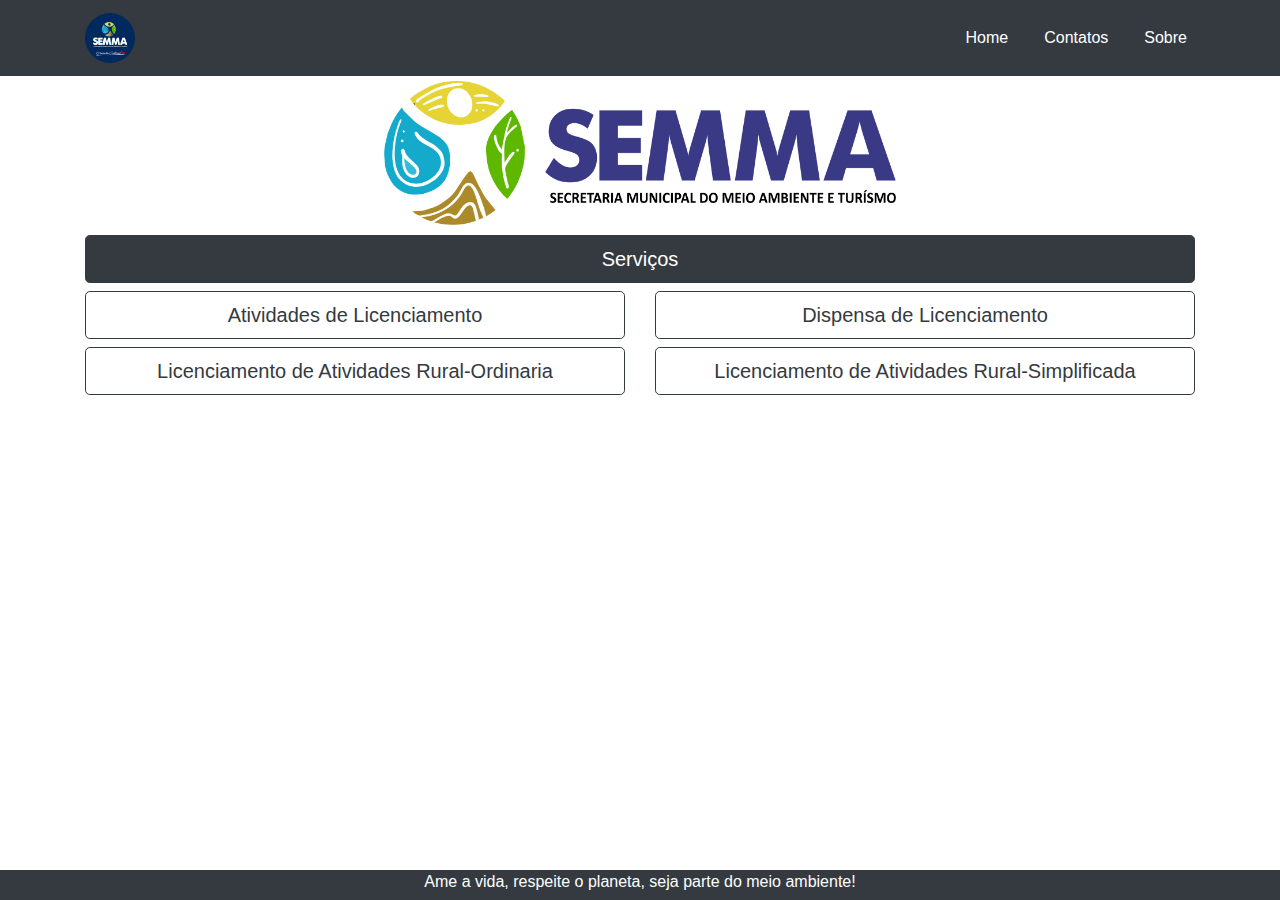
<file: index.html>
<!DOCTYPE html>
<html lang="pt-BR">
<head>
    <meta charset="UTF-8">
    <meta http-equiv="X-UA-Compatible" content="IE=edge">
    <meta name="viewport" content="width=device-width, initial-scale=1.0">
    <link rel="shortcut icon" href="favcoin/favicon.ico" type="image/x-icon">
    <link rel="stylesheet" href="style.css">
    <link rel="stylesheet" href="https://stackpath.bootstrapcdn.com/bootstrap/4.4.1/css/bootstrap.min.css" integrity="sha384-Vkoo8x4CGsO3+Hhxv8T/Q5PaXtkKtu6ug5TOeNV6gBiFeWPGFN9MuhOf23Q9Ifjh" crossorigin="anonymous">
    <link href="https://cdn.jsdelivr.net/npm/bootstrap@5.1.3/dist/css/bootstrap.min.css" rel="stylesheet" integrity="sha384-1BmE4kWBq78iYhFldvKuhfTAU6auU8tT94WrHftjDbrCEXSU1oBoqyl2QvZ6jIW3" crossorigin="anonymous">
    <title>Secretaría Municipal de Meio Ambiente Rurópolis</title>
</head>
<body>
    <nav class="navbar navbar-expand-lg nav-primary bg-dark ">
        <div class="container">
            <a class="navbar-brand" href="index.html">
                <img src="img/android-chrome-192x192.png" id="logo" alt="">
            </a>
            <div class="navbar-collapse justify-content-end">
                <ul class="navbar-nav">
                    <li class="nav-item">
                        <a class="nav-link" href="index.html">Home</a>
                    </li>
                    <li class="nav-item">
                        <a class="nav-link" href="#">Contatos</a>
                    </li>
                    <li class="nav-item">
                        <a class="nav-link" href="sobre.html">Sobre</a>
                    </li>
                
                </ul>
            </div>
            </button>
        </div>
    </nav>
    <div class="banner" >
        <img src="img/SEMA.png" id="logosemma" alt="">
    </div>

    <div class="container"> <!--INicio do check list-->
        <div class=" row mb-2">
            <div class="col-md-12">
                <button type="button" class="btn btn-dark btn-block btn-lg">
                    Serviços 
                </button>
            </div>
        </div>
        <div class="row">
            <!--inicio-->
            <div class="col-md-6 mb-2">
                    <a href="atividades.html" target="_black" class="text-decoration-none"> 
                    <button style="text-align: center;" class=" btn btn-outline-dark btn-block btn-lg"><i class="fas fa-search" aria-hidden="true"></i>
                        Atividades de Licenciamento
                    </button>
                    </a>
            </div>
            <div class="col-md-6 mb-2">
                    <a href="#" target="_blank" class="text-decoration-none">
                    <button style="text-align:center;" class=" btn btn-outline-dark btn-block btn-lg"><i class="fas fa-search" aria-hidden="true"></i>
                        Dispensa de Licenciamento 
                    </button>
                    </a>
        
            </div> <!--fim-->
        </div>  
        <div class="row">
            <!--inicio-->
            <div class="col-md-6 mb-2">
                    <a href="lar.html" class="text-decoration-none"> 
                    <button style="text-align: center;" class=" btn btn-outline-dark btn-block btn-lg"><i class="fas fa-search" aria-hidden="true"></i>
                        Licenciamento de Atividades Rural-Ordinaria
                    </button>
                    </a>
            </div>
            <div class="col-md-6 mb-2">
                    <a href="/" target="_blank" class="text-decoration-none">
                    <button style="text-align: center;" class=" btn btn-outline-dark btn-block btn-lg"><i class="fas fa-search" aria-hidden="true"></i>
                        Licenciamento de Atividades Rural-Simplificada
                    </button>
                    </a>
        
            </div> <!--fim-->
        </div>  

    </div>
    <div class="container-fluid bg-dark">

                <p>Ame a vida, respeite o planeta, seja parte do meio ambiente!</p>
    </div>
</body>
</html>
</file>
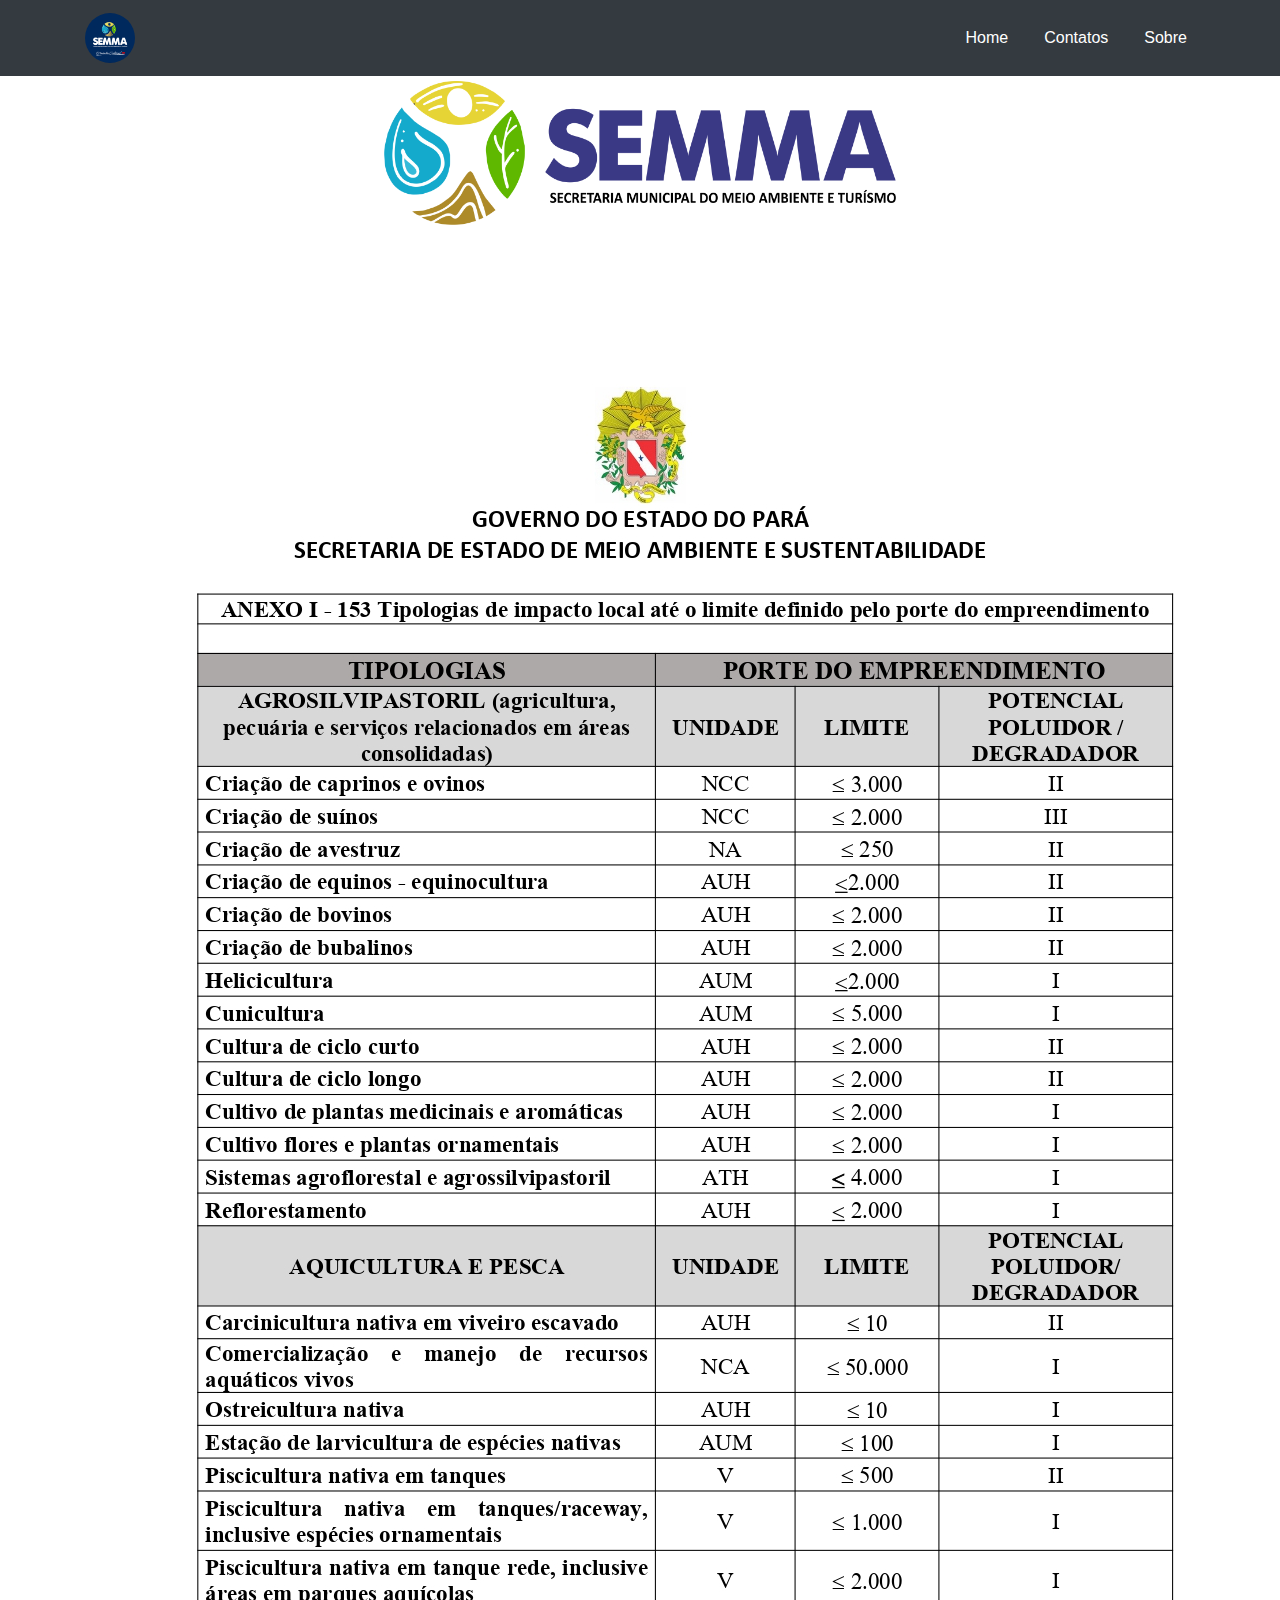
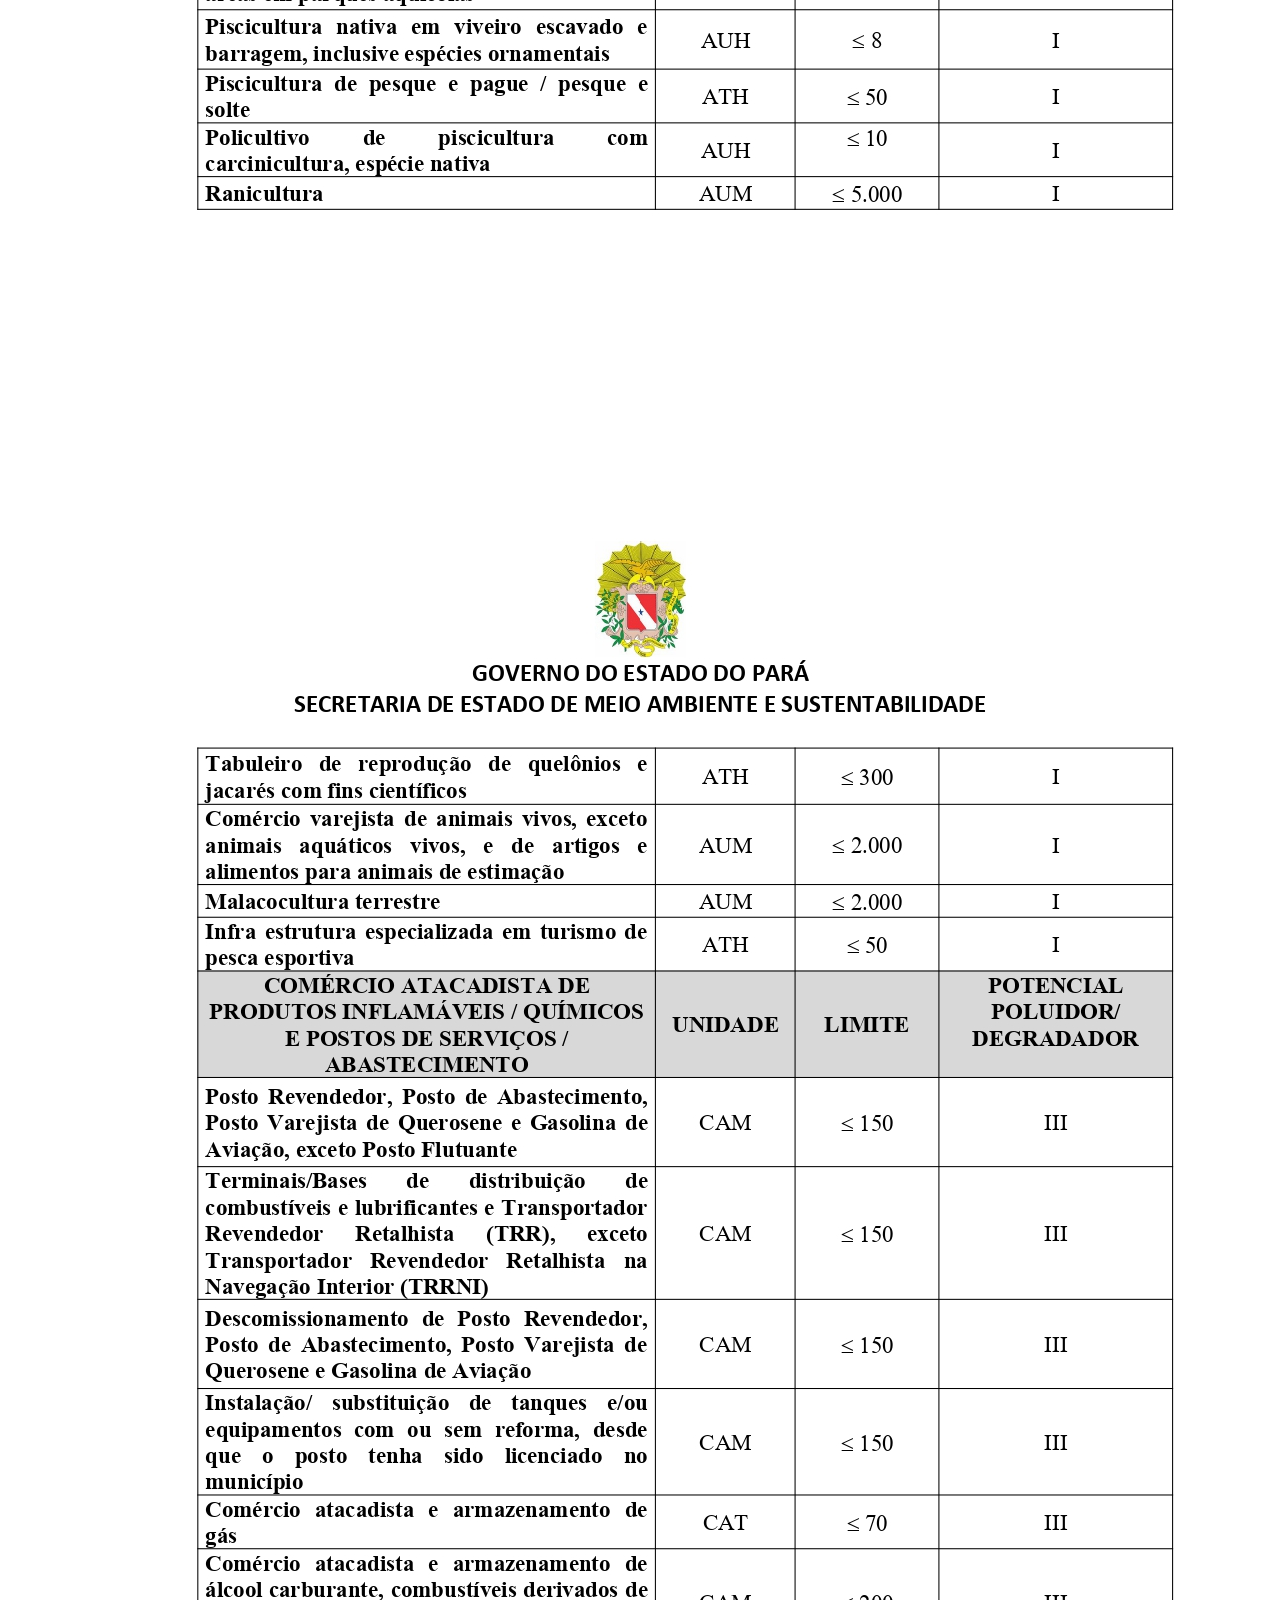
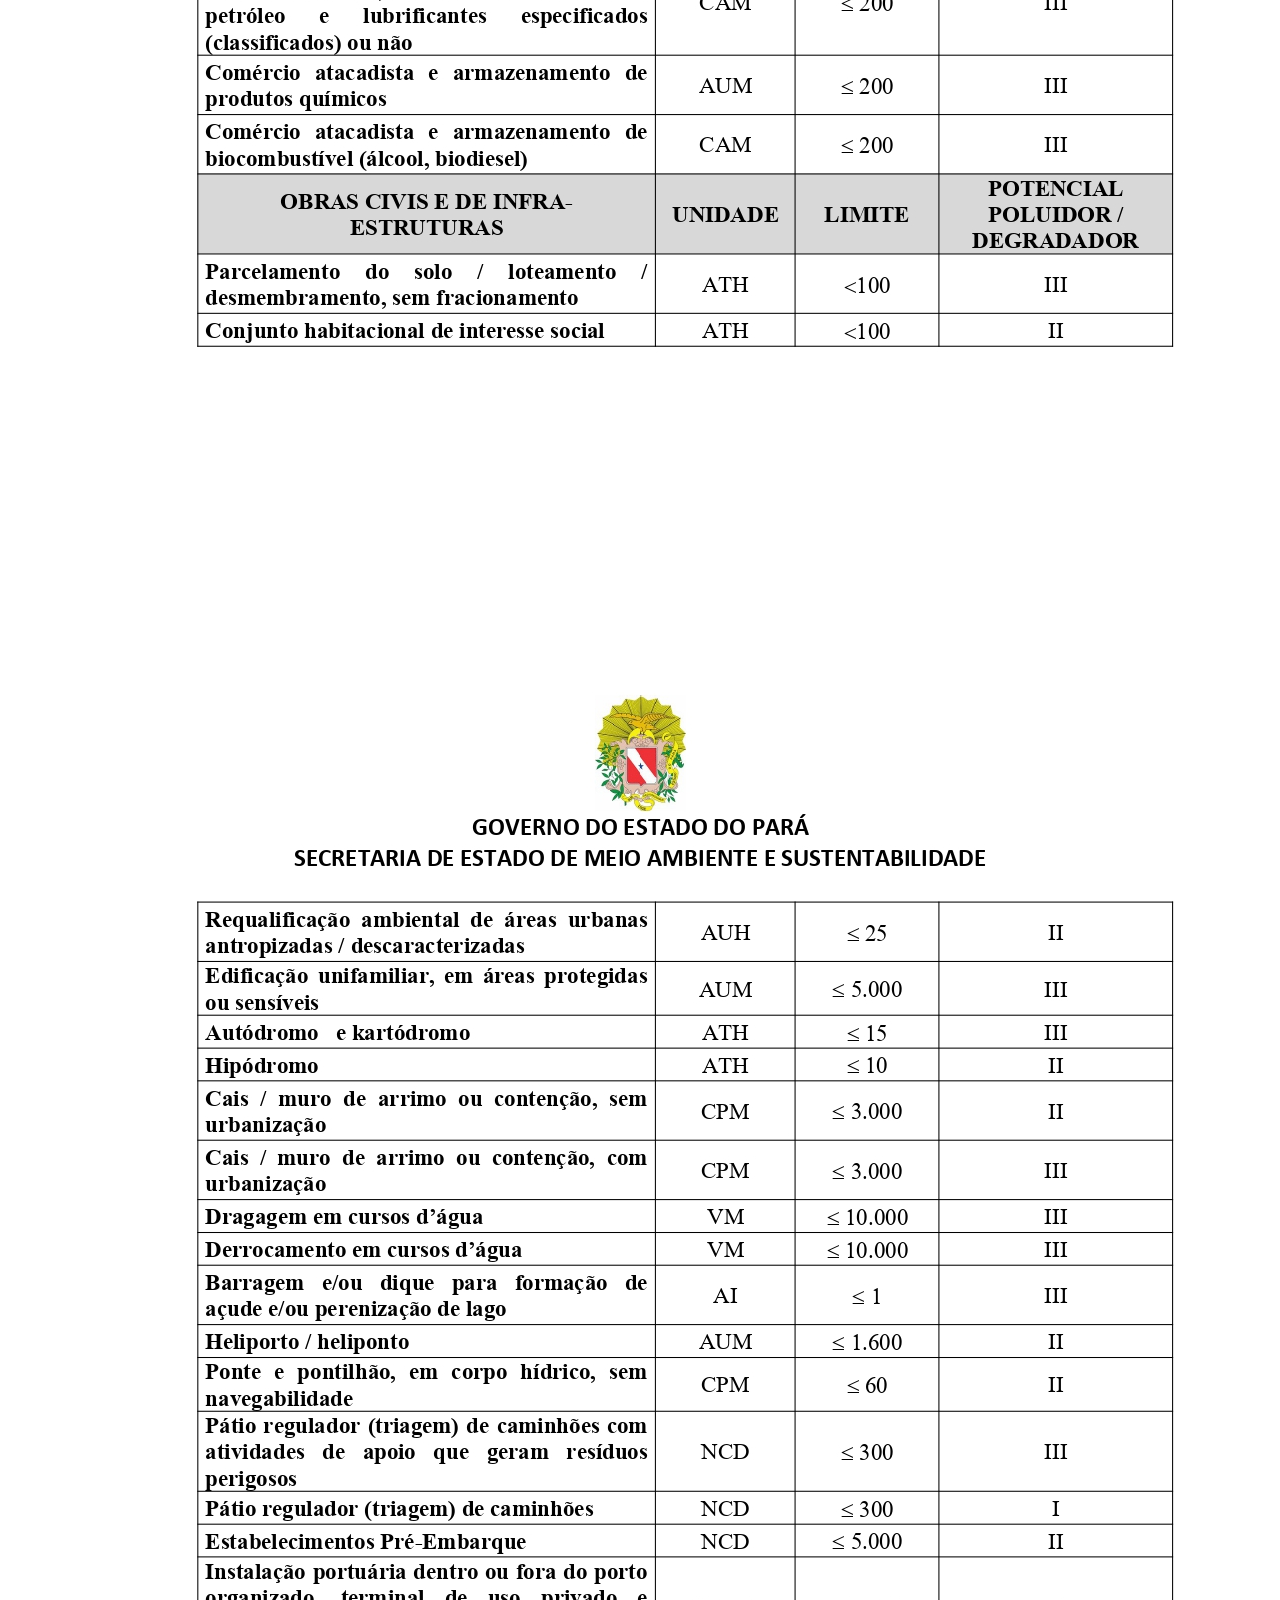
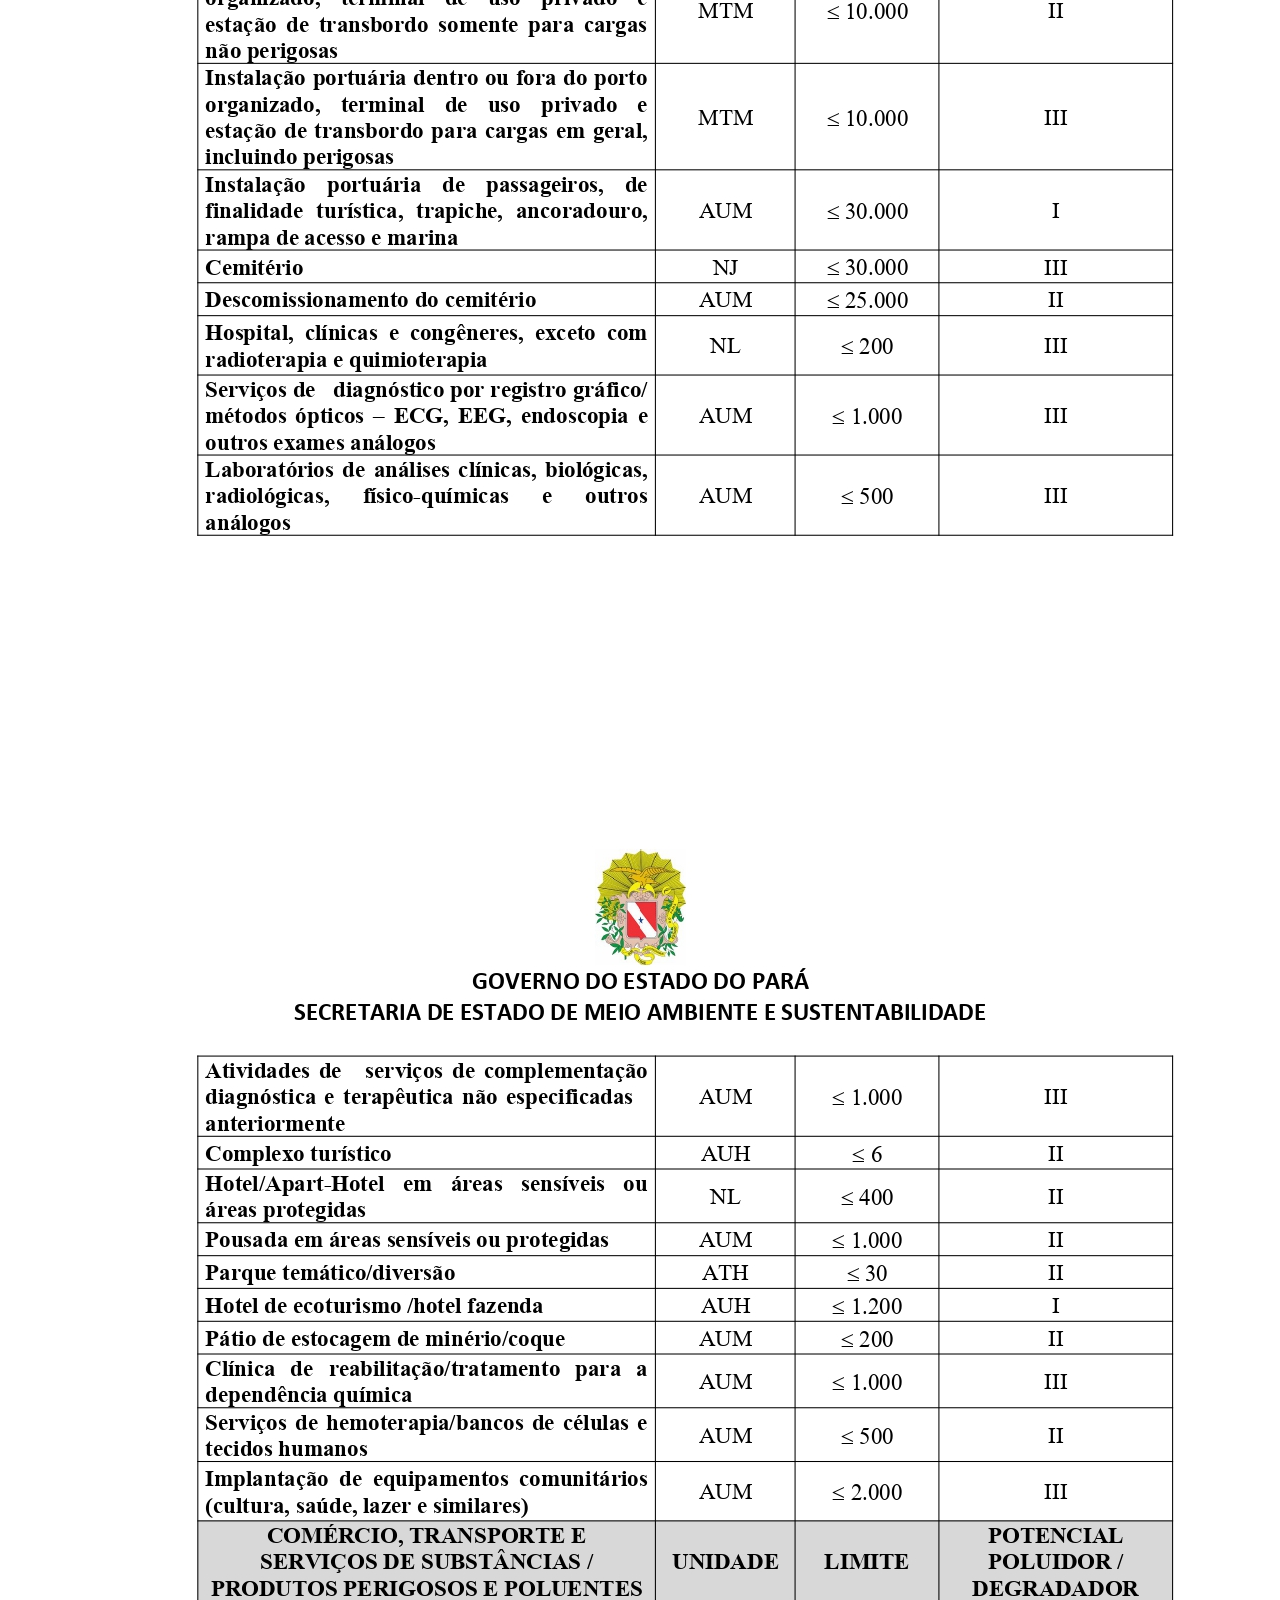
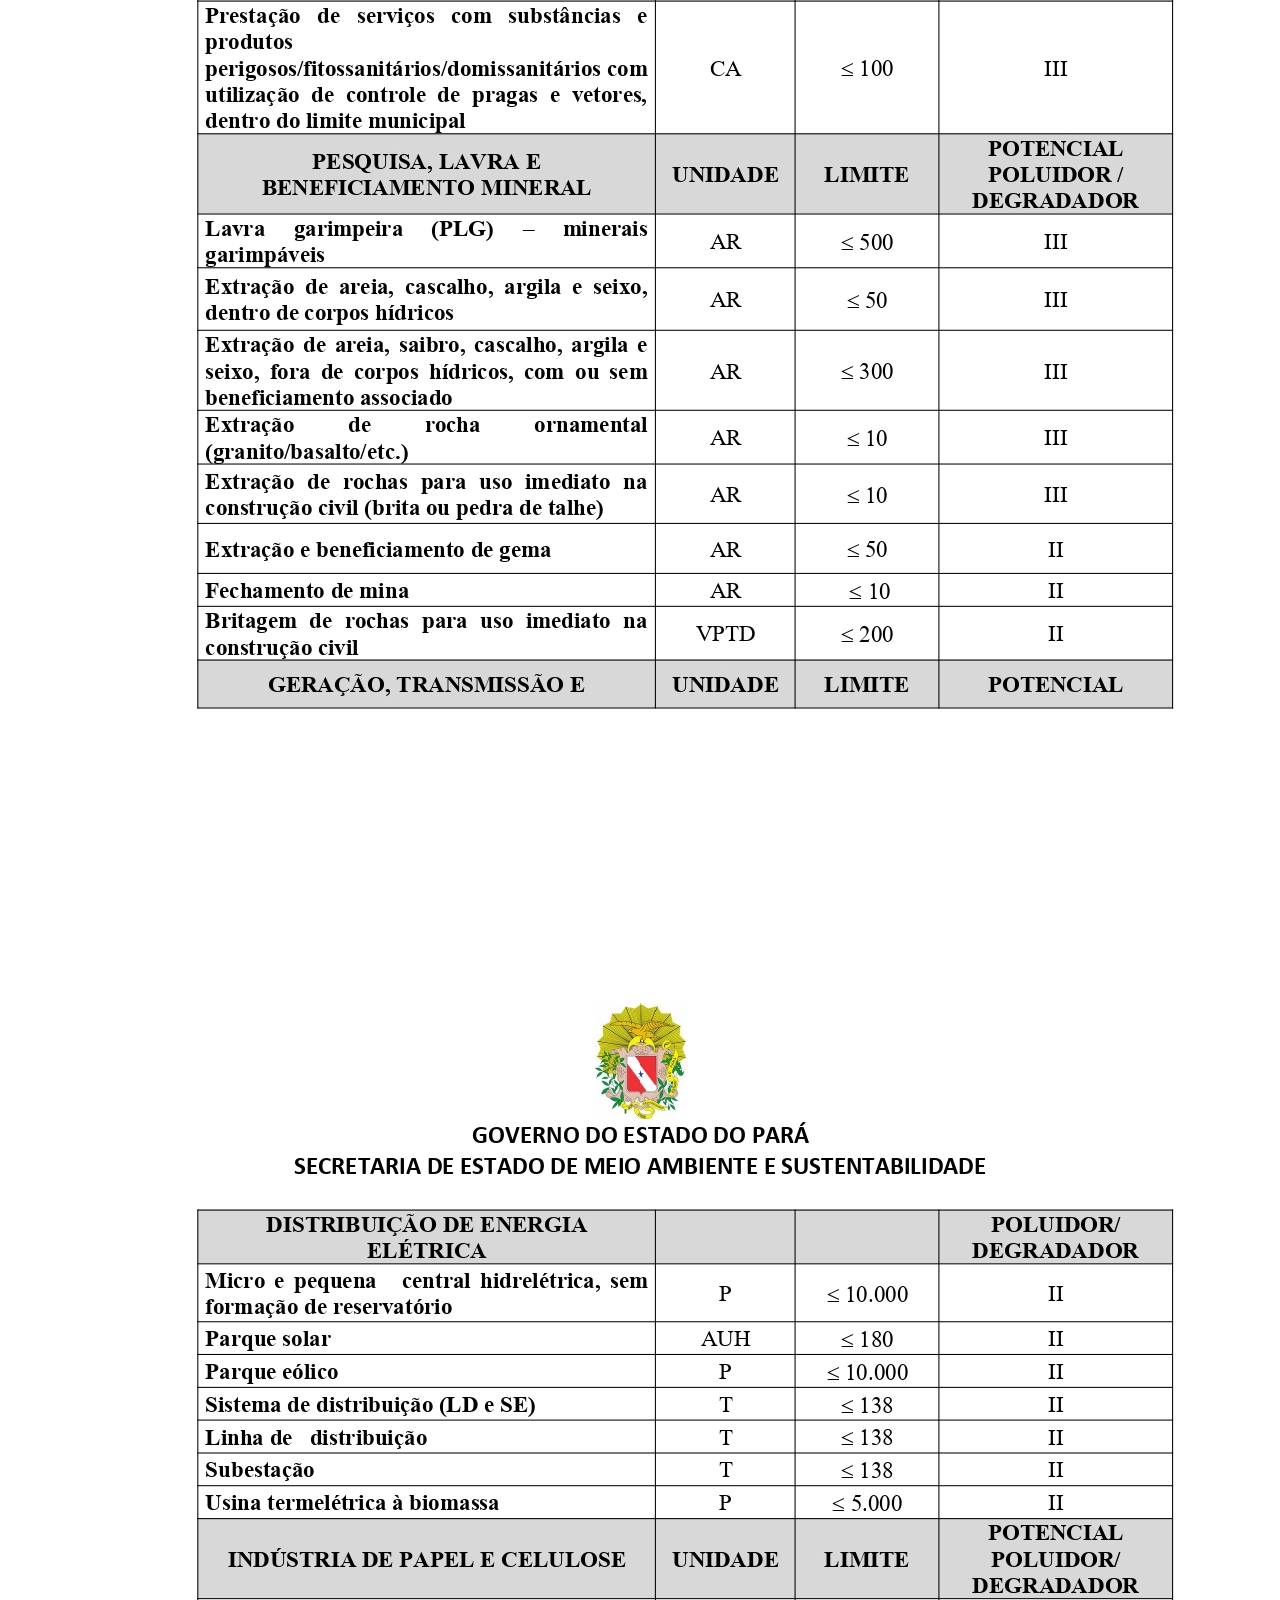
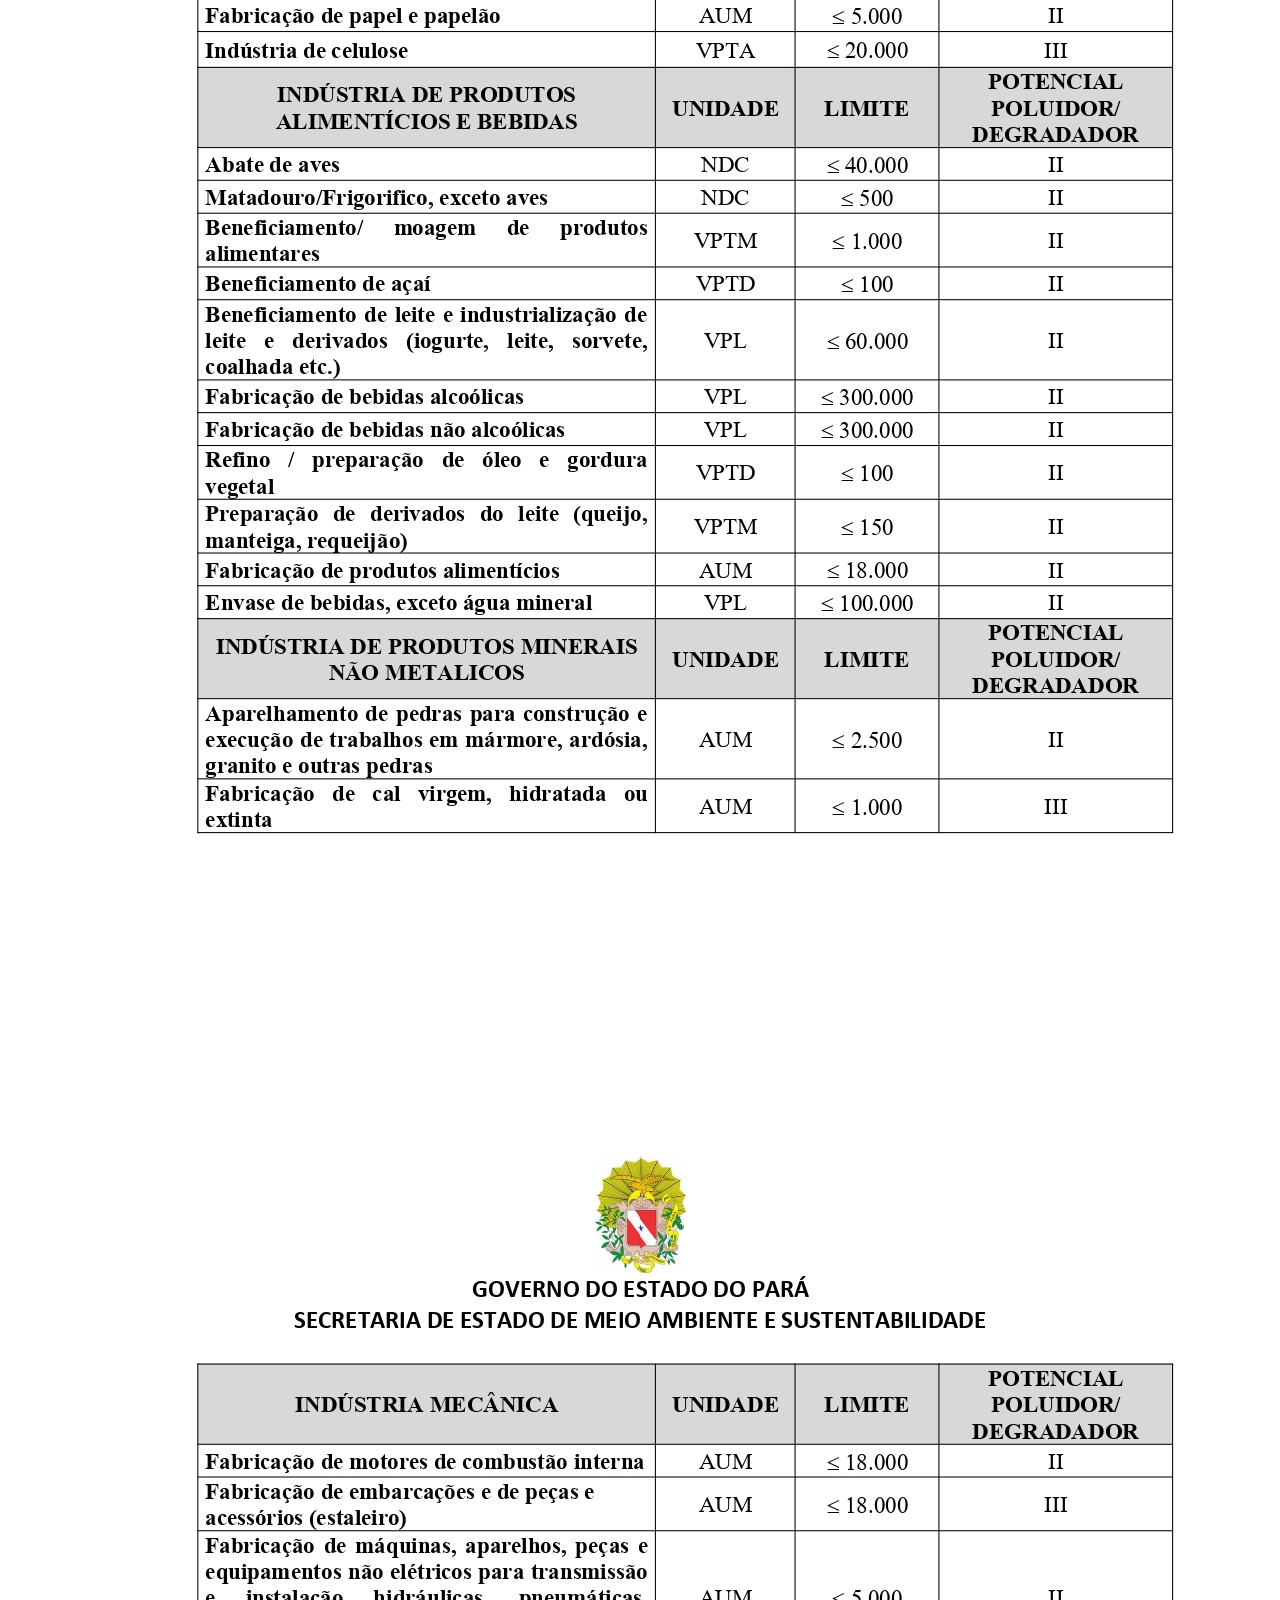
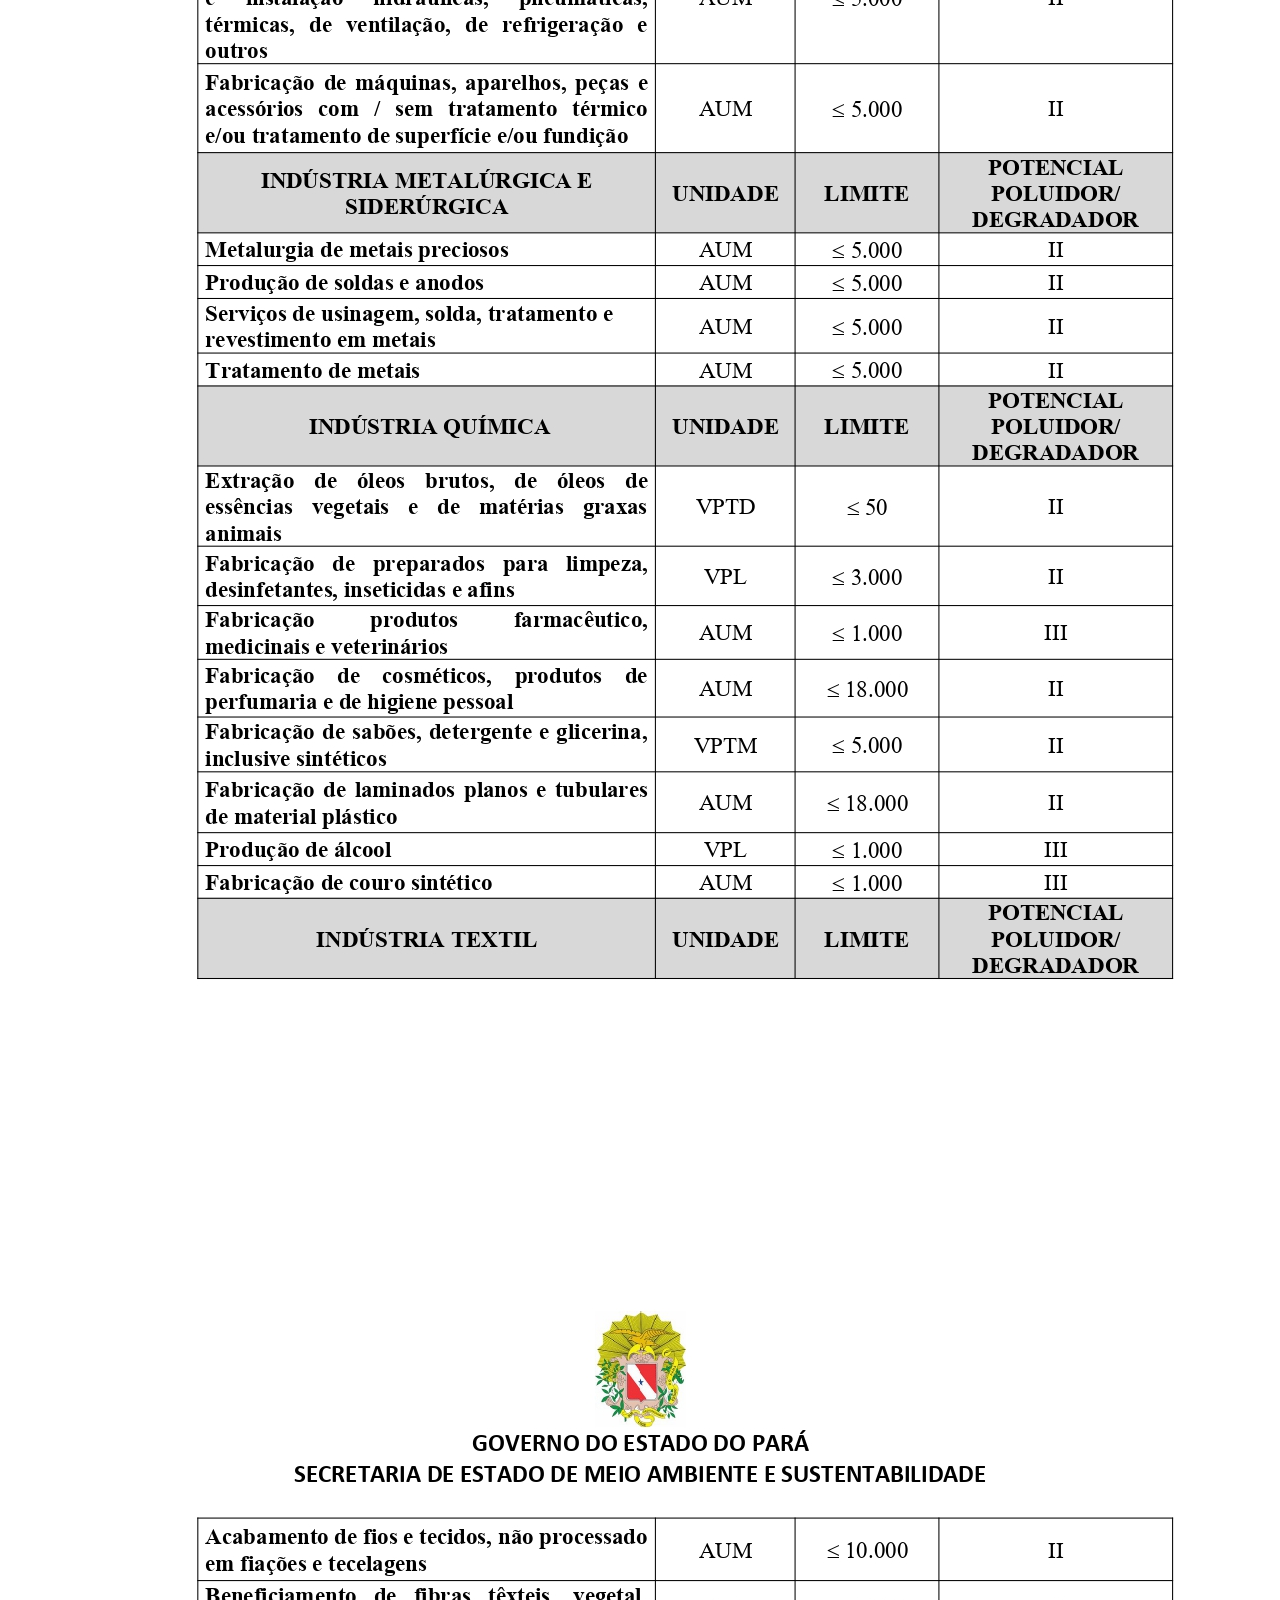
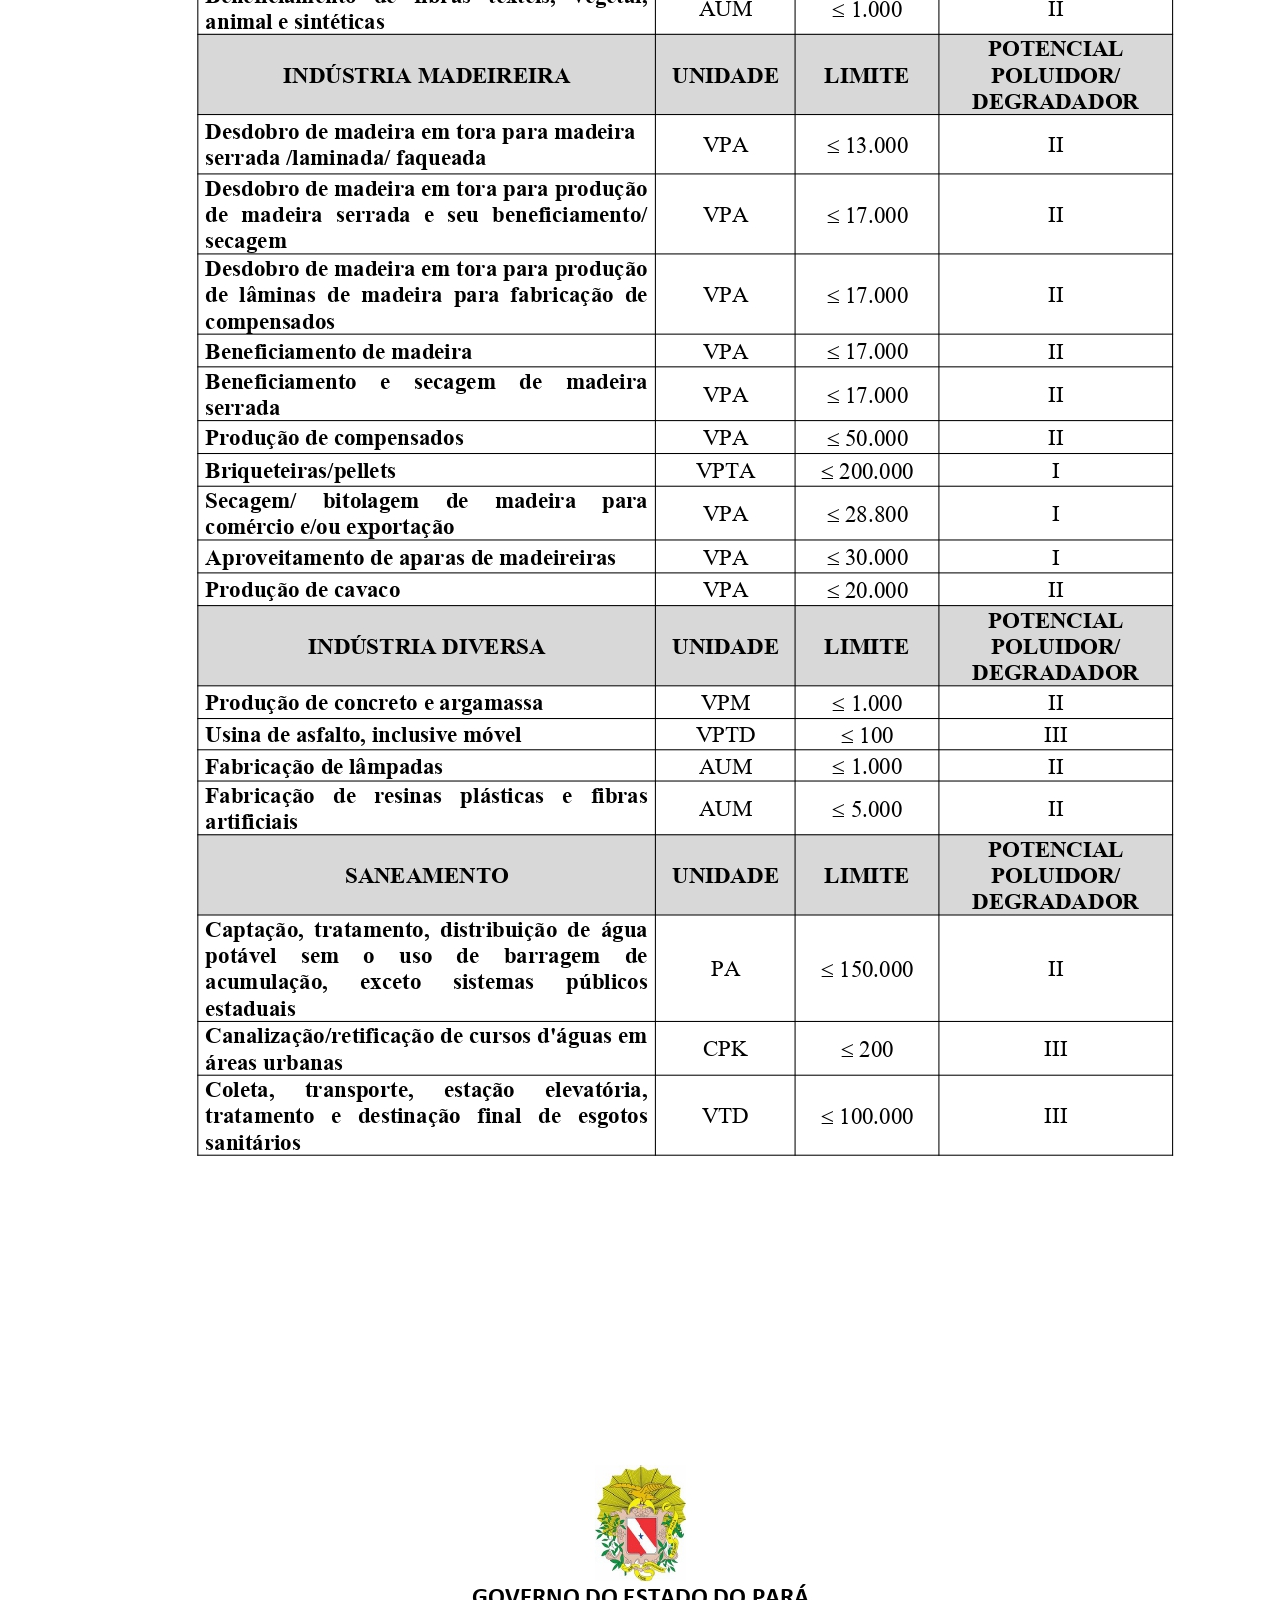
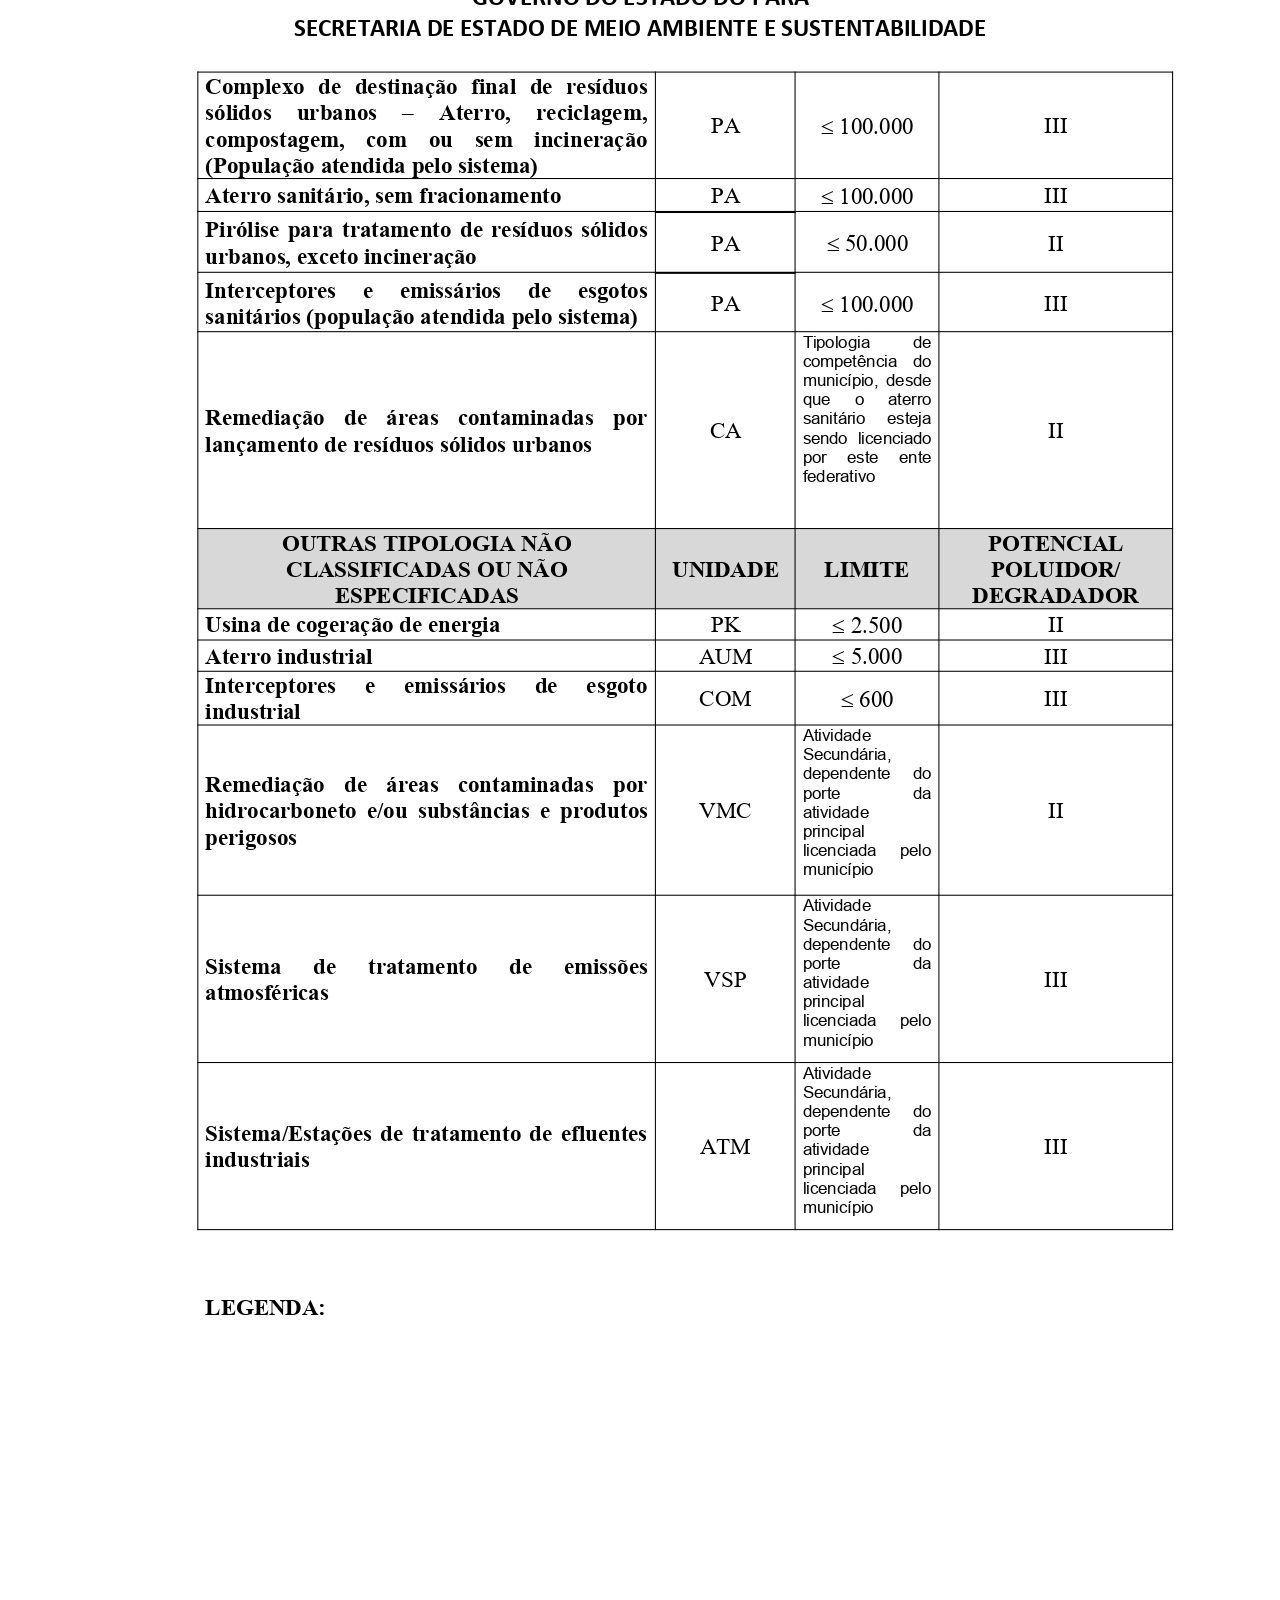
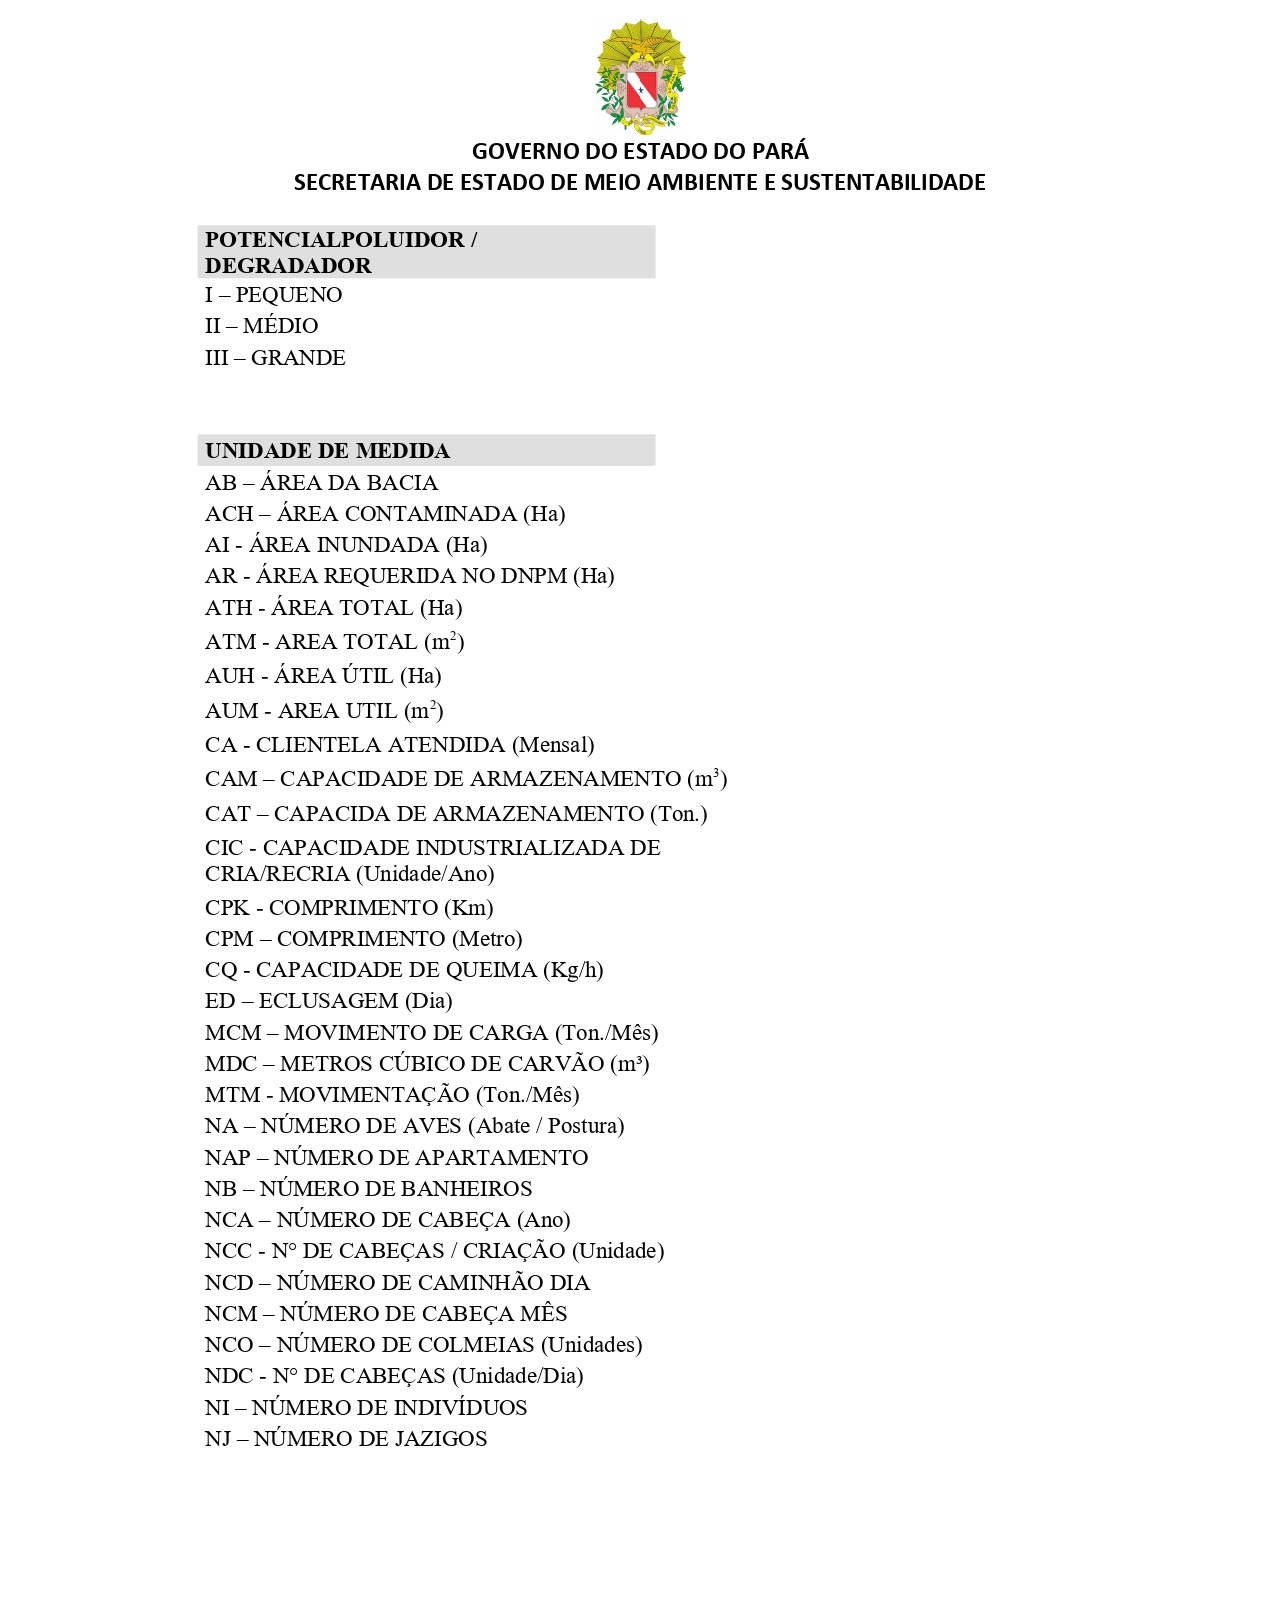
<file: atividades.html>
<!DOCTYPE html>
<html lang="pt-BR">
<head>
    <meta charset="UTF-8">
    <meta http-equiv="X-UA-Compatible" content="IE=edge">
    <meta name="viewport" content="width=device-width, initial-scale=1.0">
    <link rel="shortcut icon" href="favcoin/favicon.ico" type="image/x-icon">
    <link rel="stylesheet" href="style.css">
    <link rel="stylesheet" href="https://stackpath.bootstrapcdn.com/bootstrap/4.4.1/css/bootstrap.min.css" integrity="sha384-Vkoo8x4CGsO3+Hhxv8T/Q5PaXtkKtu6ug5TOeNV6gBiFeWPGFN9MuhOf23Q9Ifjh" crossorigin="anonymous">
    <link href="https://cdn.jsdelivr.net/npm/bootstrap@5.1.3/dist/css/bootstrap.min.css" rel="stylesheet" integrity="sha384-1BmE4kWBq78iYhFldvKuhfTAU6auU8tT94WrHftjDbrCEXSU1oBoqyl2QvZ6jIW3" crossorigin="anonymous">
    <title>Secretaría Municipal de Meio Ambiente Rurópolis</title>
</head>
<body>
    <nav class="navbar navbar-expand-lg nav-primary bg-dark ">
        <div class="container">
            <a class="navbar-brand" href="index.html">
                <img src="img/android-chrome-192x192.png" id="logo" alt="">
            </a>
            <div class="navbar-collapse justify-content-end">
                <ul class="navbar-nav">
                    <li class="nav-item">
                        <a class="nav-link" href="index.html">Home</a>
                    </li>
                    <li class="nav-item">
                        <a class="nav-link" href="#">Contatos</a>
                    </li>
                    <li class="nav-item">
                        <a class="nav-link" href="sobre.html">Sobre</a>
                    </li>
                
                </ul>
            </div>
            </button>
        </div>
    </nav>
    <div class="banner" >
        <img src="img/SEMA.png" id="logosemma" alt="">
    </div>

    <div class="banner">
        <img src="img/25758_ANEXO I_resolução 162_page-0001.jpg"  id="semas" alt="">
        <img src="img/25758_ANEXO I_resolução 162_page-0002.jpg" id="semas" alt="">
        <img src="img/25758_ANEXO I_resolução 162_page-0003.jpg" id="semas" alt="">
        <img src="img/25758_ANEXO I_resolução 162_page-0004.jpg" id="semas" alt="">
        <img src="img/25758_ANEXO I_resolução 162_page-0005.jpg" id="semas" alt="">
        <img src="img/25758_ANEXO I_resolução 162_page-0006.jpg" id="semas" alt="">
        <img src="img/25758_ANEXO I_resolução 162_page-0007.jpg" id="semas" alt="">
        <img src="img/25758_ANEXO I_resolução 162_page-0008.jpg" id="semas" alt="">
        <img src="img/25758_ANEXO I_resolução 162_page-0009.jpg" id="semas" alt="">
        <img src="img/25758_ANEXO I_resolução 162_page-0010.jpg" id="semas" alt="">
        <img src="img/25758_ANEXO I_resolução 162_page-0011.jpg" id="semas" alt="">
    </div>

    <div class="container-fluid bg-dark" id="rodape">

            <p>Ame a vida, respeite o planeta, seja parte do meio ambiente!</p>
    </div>
    
</body>
</html>
</file>
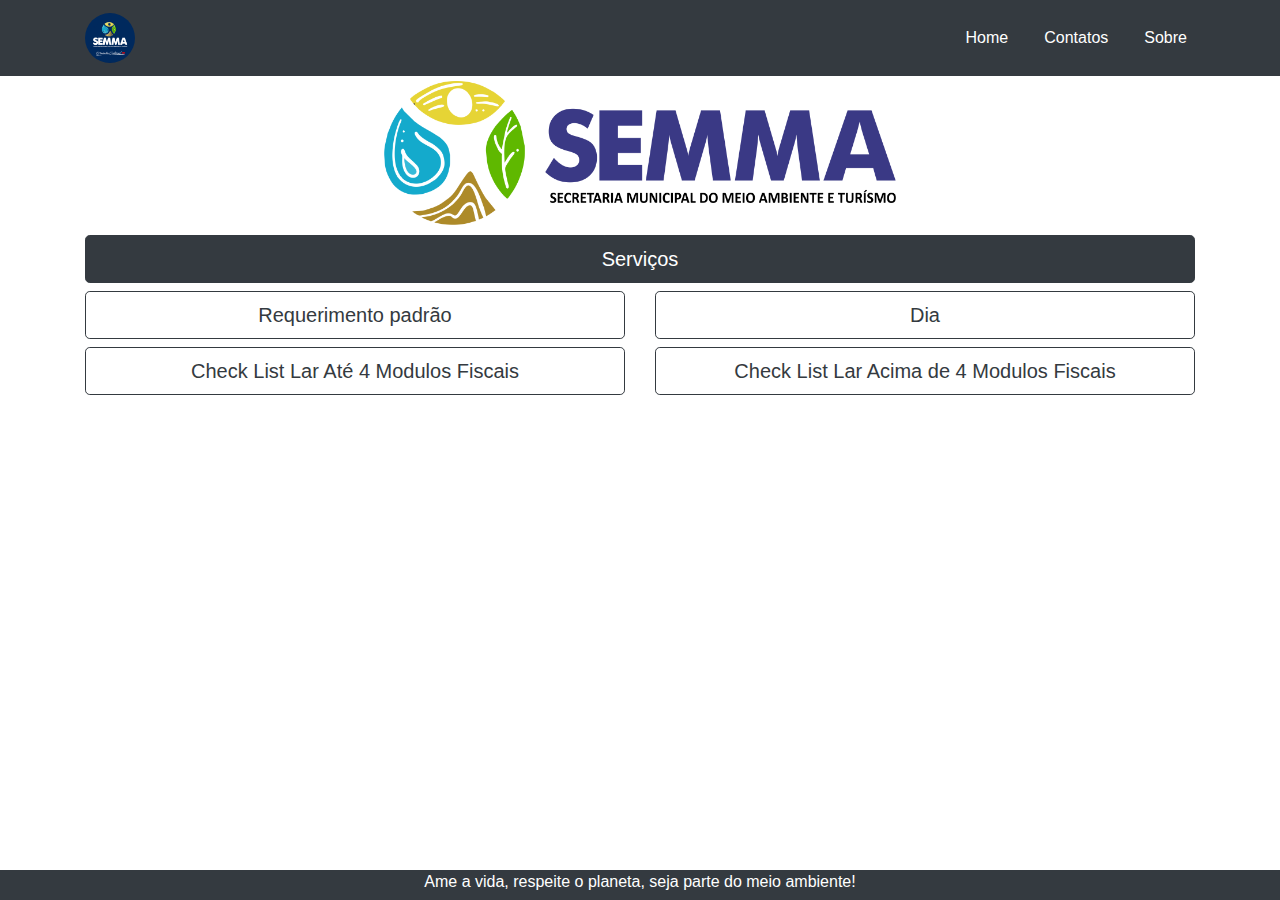
<file: lar.html>
<!DOCTYPE html>
<html lang="pt-BR">
<head>
    <meta charset="UTF-8">
    <meta http-equiv="X-UA-Compatible" content="IE=edge">
    <meta name="viewport" content="width=device-width, initial-scale=1.0">
    <link rel="shortcut icon" href="favcoin/favicon.ico" type="image/x-icon">
    <link rel="stylesheet" href="style.css">
    <link rel="stylesheet" href="https://stackpath.bootstrapcdn.com/bootstrap/4.4.1/css/bootstrap.min.css" integrity="sha384-Vkoo8x4CGsO3+Hhxv8T/Q5PaXtkKtu6ug5TOeNV6gBiFeWPGFN9MuhOf23Q9Ifjh" crossorigin="anonymous">
    <link href="https://cdn.jsdelivr.net/npm/bootstrap@5.1.3/dist/css/bootstrap.min.css" rel="stylesheet" integrity="sha384-1BmE4kWBq78iYhFldvKuhfTAU6auU8tT94WrHftjDbrCEXSU1oBoqyl2QvZ6jIW3" crossorigin="anonymous">
    <title>Secretaría Municipal de Meio Ambiente Rurópolis</title>
</head>
<body>
    <nav class="navbar navbar-expand-lg nav-primary bg-dark ">
        <div class="container">
            <a class="navbar-brand" href="index.html">
                <img src="img/android-chrome-192x192.png" id="logo" alt="">
            </a>
            <div class="navbar-collapse justify-content-end">
                <ul class="navbar-nav">
                    <li class="nav-item">
                        <a class="nav-link" href="index.html">Home</a>
                    </li>
                    <li class="nav-item">
                        <a class="nav-link" href="#">Contatos</a>
                    </li>
                    <li class="nav-item">
                        <a class="nav-link" href="sobre.html">Sobre</a>
                    </li>
                
                </ul>
            </div>
            </button>
        </div>
    </nav>
    <div class="banner" >
        <img src="img/SEMA.png" id="logosemma" alt="">
    </div>

    <div class="container"> <!--INicio do check list-->
        <div class=" row mb-2">
            <div class="col-md-12">
                <button type="button" class="btn btn-dark btn-block btn-lg">
                    Serviços 
                </button>
            </div>
        </div>
        <div class="row">
            <!--inicio-->
            <div class="col-md-6 mb-2">
                    <a href="https://docs.google.com/document/d/1Gv296oaX0yhQj-cmtZ43I_GouP8iFruF/edit?usp=sharing&ouid=109617182553243600465&rtpof=true&sd=true" target="_black" class="text-decoration-none"> 
                    <button style="text-align: center;" class=" btn btn-outline-dark btn-block btn-lg"><i class="fas fa-search" aria-hidden="true"></i>
                       Requerimento padrão
                    </button>
                    </a>
            </div>
            <div class="col-md-6 mb-2">
                    <a href="https://docs.google.com/document/d/1B7N8QbeOjCwm0GlSD0EQvArLp8SYh7ha/edit?usp=sharing&ouid=109617182553243600465&rtpof=true&sd=true" target="_blank" class="text-decoration-none">
                    <button style="text-align:center;" class=" btn btn-outline-dark btn-block btn-lg"><i class="fas fa-search" aria-hidden="true"></i>
                        Dia 
                    </button>
                    </a>
        
            </div> <!--fim-->
        </div>  
        <div class="row">
            <!--inicio-->
            <div class="col-md-6 mb-2">
                    <a href="https://docs.google.com/document/d/1Fxu7L83m1qDUM84fvsrQN3iwEjaxeRLEy/edit?usp=sharing&ouid=109617182553243600465&rtpof=true&sd=true" class="text-decoration-none"> 
                    <button style="text-align: center;" class=" btn btn-outline-dark btn-block btn-lg"><i class="fas fa-search" aria-hidden="true"></i>
                        Check List Lar Até 4 Modulos Fiscais
                    </button>
                    </a>
            </div>
            <div class="col-md-6 mb-2">
                    <a href="https://docs.google.com/document/d/1Muwxf0B9xiRre0oXXUIOJKSUgxA7_tvM/edit?usp=sharing&ouid=109617182553243600465&rtpof=true&sd=true" target="_blank" class="text-decoration-none">
                    <button style="text-align: center;" class=" btn btn-outline-dark btn-block btn-lg"><i class="fas fa-search" aria-hidden="true"></i>
                        Check List Lar Acima de  4 Modulos Fiscais
                    </button>
                    </a>
        
            </div> <!--fim-->
        </div>  

    </div>

    <div class="container-fluid bg-dark" >

            <p>Ame a vida, respeite o planeta, seja parte do meio ambiente!</p>
    </div>
</body>
</html>
</file>
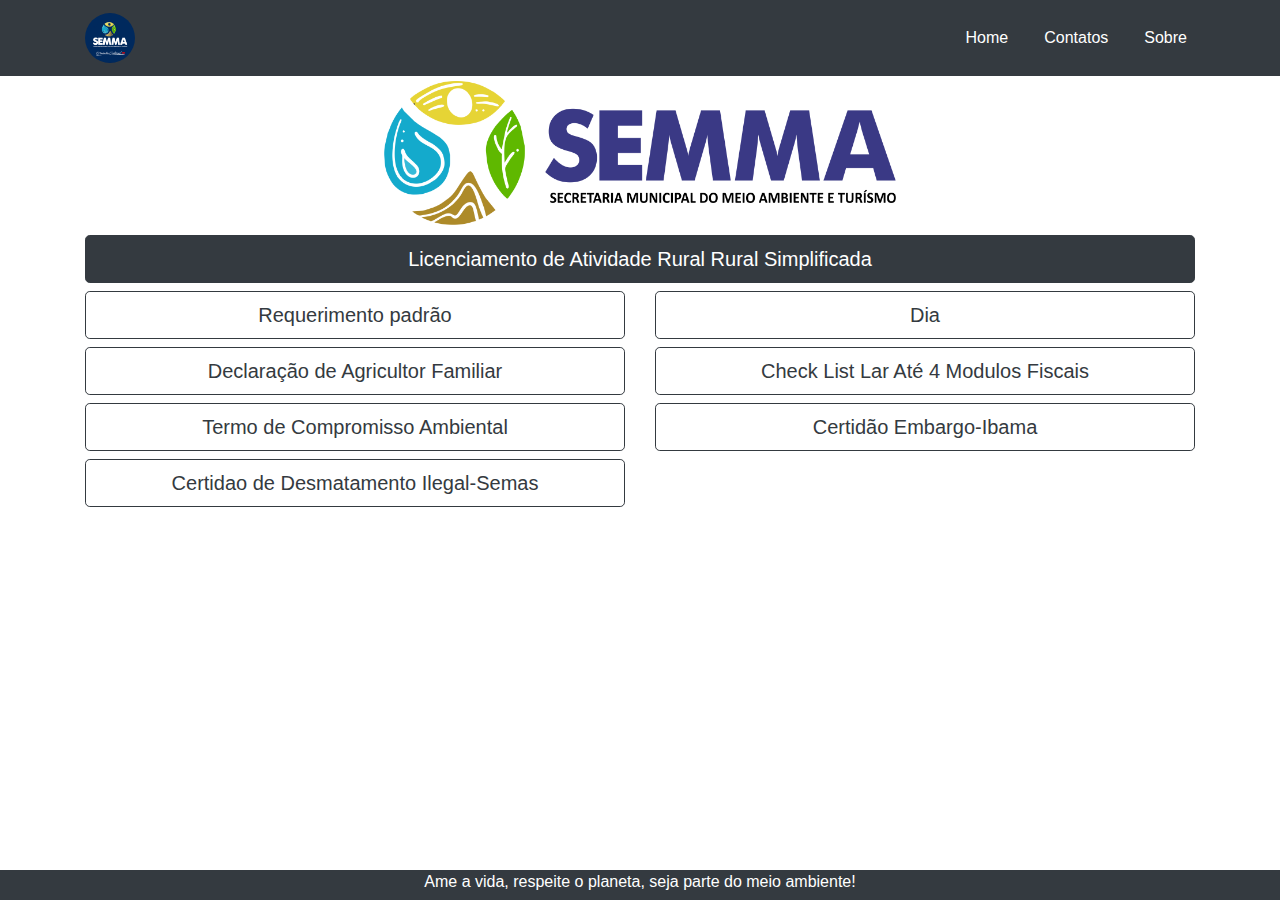
<file: larsimplificada.html>
<!DOCTYPE html>
<html lang="pt-BR">
<head>
    <meta charset="UTF-8">
    <meta http-equiv="X-UA-Compatible" content="IE=edge">
    <meta name="viewport" content="width=device-width, initial-scale=1.0">
    <link rel="shortcut icon" href="favcoin/favicon.ico" type="image/x-icon">
    <link rel="stylesheet" href="style.css">
    <link rel="stylesheet" href="https://stackpath.bootstrapcdn.com/bootstrap/4.4.1/css/bootstrap.min.css" integrity="sha384-Vkoo8x4CGsO3+Hhxv8T/Q5PaXtkKtu6ug5TOeNV6gBiFeWPGFN9MuhOf23Q9Ifjh" crossorigin="anonymous">
    <link href="https://cdn.jsdelivr.net/npm/bootstrap@5.1.3/dist/css/bootstrap.min.css" rel="stylesheet" integrity="sha384-1BmE4kWBq78iYhFldvKuhfTAU6auU8tT94WrHftjDbrCEXSU1oBoqyl2QvZ6jIW3" crossorigin="anonymous">
    <title>Secretaría Municipal de Meio Ambiente Rurópolis</title>
</head>
<body>
    <nav class="navbar navbar-expand-lg nav-primary bg-dark ">
        <div class="container">
            <a class="navbar-brand" href="index.html">
                <img src="img/android-chrome-192x192.png" id="logo" alt="">
            </a>
            <div class="navbar-collapse justify-content-end">
                <ul class="navbar-nav">
                    <li class="nav-item">
                        <a class="nav-link" href="index.html">Home</a>
                    </li>
                    <li class="nav-item">
                        <a class="nav-link" href="#">Contatos</a>
                    </li>
                    <li class="nav-item">
                        <a class="nav-link" href="sobre.html">Sobre</a>
                    </li>
                
                </ul>
            </div>
            </button>
        </div>
    </nav>
    <div class="banner" >
        <img src="img/SEMA.png" id="logosemma" alt="">
    </div>

    <div class="container"> <!--INicio do check list-->
        <div class=" row mb-2">
            <div class="col-md-12">
                <button type="button" class="btn btn-dark btn-block btn-lg">
                    Licenciamento de Atividade Rural Rural Simplificada 
                </button>
            </div>
        </div>
        <div class="row">
            <!--inicio-->
            <div class="col-md-6 mb-2">
                    <a href="https://docs.google.com/document/d/1Gv296oaX0yhQj-cmtZ43I_GouP8iFruF/edit?usp=sharing&ouid=109617182553243600465&rtpof=true&sd=true" target="_black" class="text-decoration-none"> 
                    <button style="text-align: center;" class=" btn btn-outline-dark btn-block btn-lg"><i class="fas fa-search" aria-hidden="true"></i>
                       Requerimento padrão
                    </button>
                    </a>
            </div>
            <div class="col-md-6 mb-2">
                    <a href="https://docs.google.com/document/d/1B7N8QbeOjCwm0GlSD0EQvArLp8SYh7ha/edit?usp=sharing&ouid=109617182553243600465&rtpof=true&sd=true" target="_blank" class="text-decoration-none">
                    <button style="text-align:center;" class=" btn btn-outline-dark btn-block btn-lg"><i class="fas fa-search" aria-hidden="true"></i>
                        Dia 
                    </button>
                    </a>
        
            </div> <!--fim-->
        </div>  
        <div class="row">
            <!--inicio-->
            <div class="col-md-6 mb-2">
                <a href="https://docs.google.com/document/d/1Muwxf0B9xiRre0oXXUIOJKSUgxA7_tvM/edit?usp=sharing&ouid=109617182553243600465&rtpof=true&sd=true" target="_blank" class="text-decoration-none">
                    <button style="text-align: center;" class=" btn btn-outline-dark btn-block btn-lg"><i class="fas fa-search" aria-hidden="true"></i>
                        Declaração de Agricultor Familiar
                    </button>
                    </a>
                   
            </div>
            <div class="col-md-6 mb-2">
                    
                    <a href="https://docs.google.com/document/d/1Fxu7L83m1qDUM84fvsrQN3iwEjaxeRLEy/edit?usp=sharing&ouid=109617182553243600465&rtpof=true&sd=true" target="_blank" class="text-decoration-none"> 
                        <button style="text-align: center;" class=" btn btn-outline-dark btn-block btn-lg"><i class="fas fa-search" aria-hidden="true"></i>
                            Check List Lar Até 4 Modulos Fiscais
                        </button>
                        </a>
        
            </div> <!--fim-->
        </div> 
        <div class="row">
            <!--inicio-->
            <div class="col-md-6 mb-2">
                    <a href="https://www.semas.pa.gov.br/tca/" class="text-decoration-none" target="_blank" class="text-decoration-none"> 
                    <button style="text-align: center;" class=" btn btn-outline-dark btn-block btn-lg"><i class="fas fa-search" aria-hidden="true"></i>
                        Termo de Compromisso Ambiental
                    </button>
                    </a>
            </div>
            <div class="col-md-6 mb-2">
                    <a href="https://servicos.ibama.gov.br/ctf/publico/areasembargadas/ConsultaPublicaAreasEmbargadas.php" target="_blank" class="text-decoration-none">
                    <button style="text-align: center;" class=" btn btn-outline-dark btn-block btn-lg"><i class="fas fa-search" aria-hidden="true"></i>
                        Certidão Embargo-Ibama
                    </button>
                    </a>
        
            </div> <!--fim-->
        </div>   
        <div class="row">
            <!--inicio-->
            <div class="col-md-6 mb-2">
                    <a href="https://monitoramento.semas.pa.gov.br/ldi/consultaMapa/mapa" target="_blank" class="text-decoration-none"> 
                    <button style="text-align: center;" class=" btn btn-outline-dark btn-block btn-lg"><i class="fas fa-search" aria-hidden="true"></i>
                        Certidao de Desmatamento Ilegal-Semas
                    </button>
                    </a>
            </div>
            
        </div>   

    </div>

    <div class="container-fluid bg-dark" >

            <p>Ame a vida, respeite o planeta, seja parte do meio ambiente!</p>
    </div>
</body>
</html>
</file>
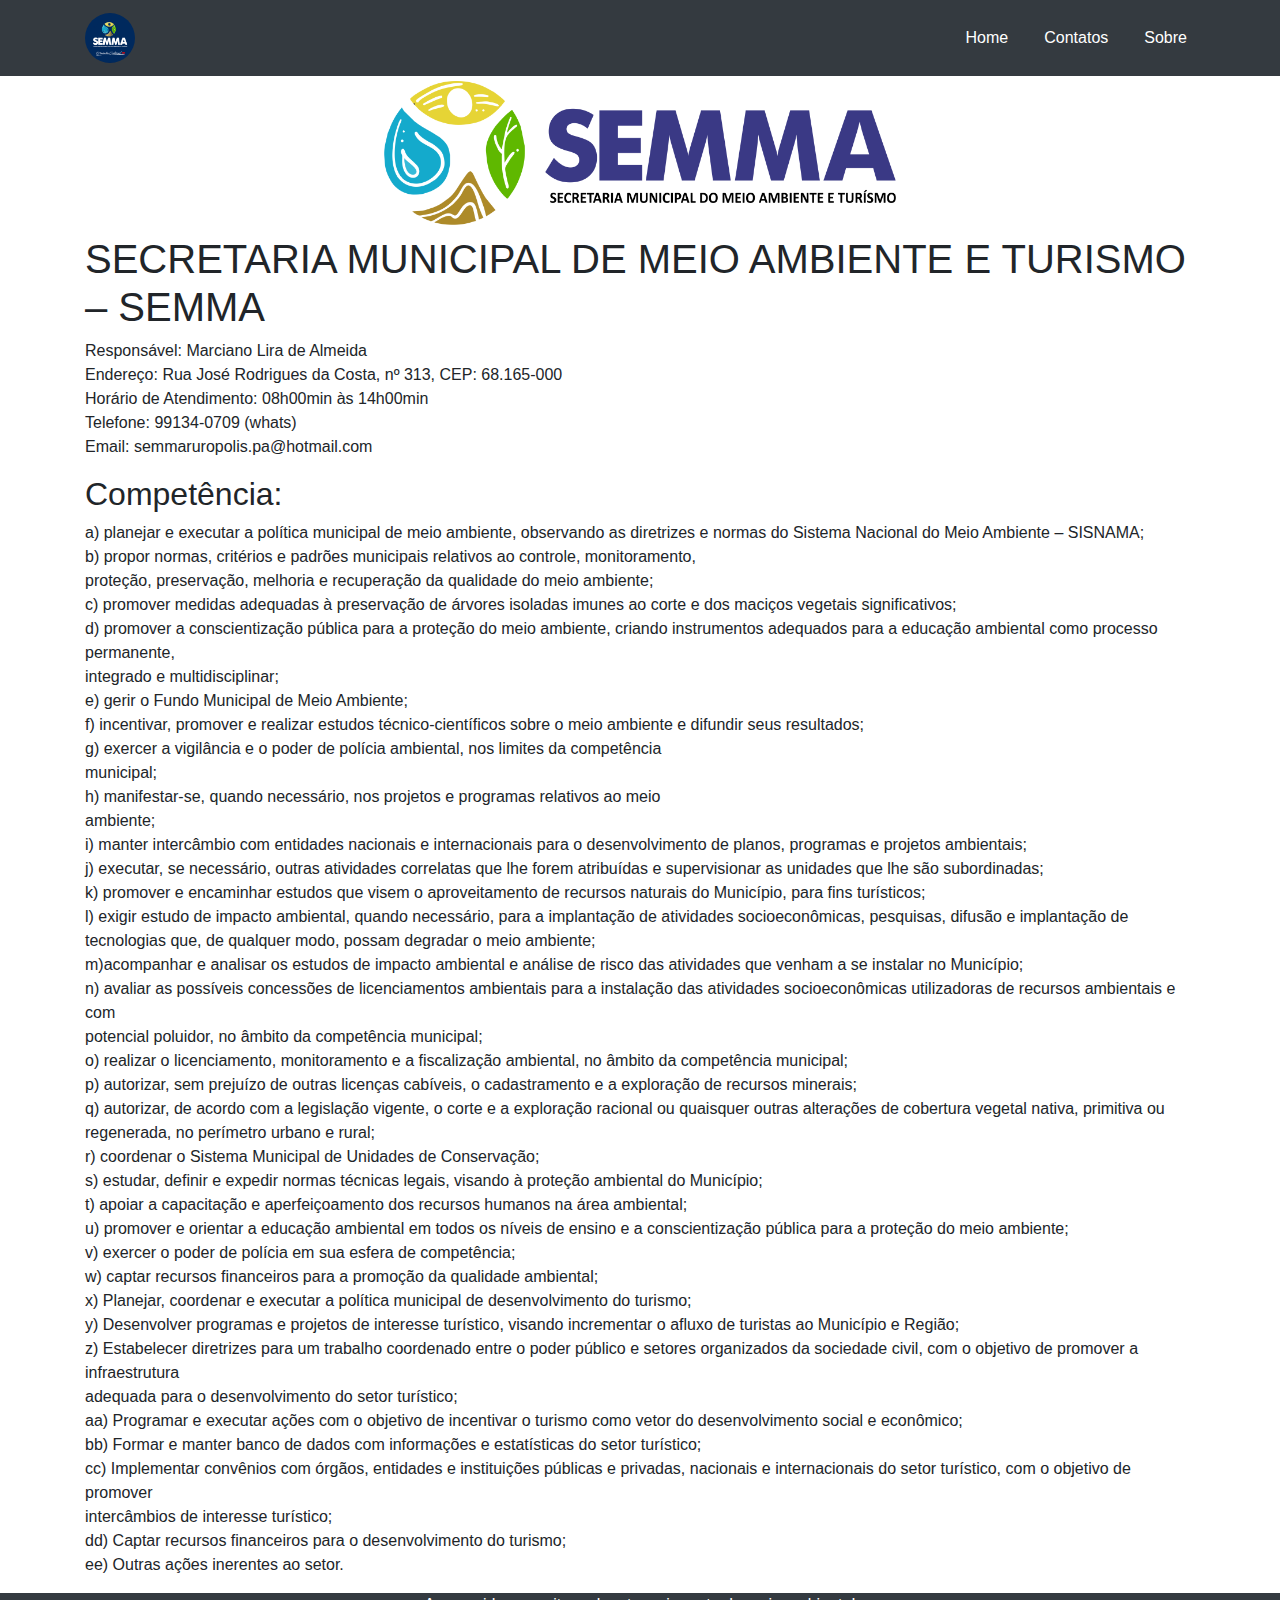
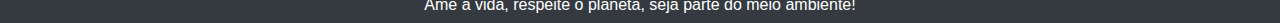
<file: sobre.html>
<!DOCTYPE html>
<html lang="pt-BR">
<head>
    <meta charset="UTF-8">
    <meta http-equiv="X-UA-Compatible" content="IE=edge">
    <meta name="viewport" content="width=device-width, initial-scale=1.0">
    <link rel="shortcut icon" href="favcoin/favicon.ico" type="image/x-icon">
    <link rel="stylesheet" href="style.css">
    <link rel="stylesheet" href="https://stackpath.bootstrapcdn.com/bootstrap/4.4.1/css/bootstrap.min.css" integrity="sha384-Vkoo8x4CGsO3+Hhxv8T/Q5PaXtkKtu6ug5TOeNV6gBiFeWPGFN9MuhOf23Q9Ifjh" crossorigin="anonymous">
    <link href="https://cdn.jsdelivr.net/npm/bootstrap@5.1.3/dist/css/bootstrap.min.css" rel="stylesheet" integrity="sha384-1BmE4kWBq78iYhFldvKuhfTAU6auU8tT94WrHftjDbrCEXSU1oBoqyl2QvZ6jIW3" crossorigin="anonymous">
    <title>Secretaría Municipal de Meio Ambiente Rurópolis</title>
</head>
<body>
    <nav class="navbar navbar-expand-lg nav-primary bg-dark ">
        <div class="container">
            <a class="navbar-brand" href="index.html">
                <img src="img/android-chrome-192x192.png" id="logo" alt="">
            </a>
            <div class="navbar-collapse justify-content-end">
                <ul class="navbar-nav">
                    <li class="nav-item">
                        <a class="nav-link" href="index.html">Home</a>
                    </li>
                    <li class="nav-item">
                        <a class="nav-link" href="#">Contatos</a>
                    </li>
                    <li class="nav-item">
                        <a class="nav-link" href="sobre.html">Sobre</a>
                    </li>
                
                </ul>
            </div>
            </button>
        </div>
    </nav>
    <div class="banner" >
        <img src="img/SEMA.png" id="logosemma" alt="">
    </div>

    <div class="container">
        <header class="post-header">
            <h1 class="main-heading">SECRETARIA MUNICIPAL DE MEIO AMBIENTE E TURISMO &ndash; SEMMA</h1>
            </header>
            <div class="post-content">
            <p>Respons&aacute;vel: Marciano Lira de Almeida<br />Endere&ccedil;o: Rua Jos&eacute; Rodrigues da Costa, n&ordm; 313, CEP: 68.165-000<br />Hor&aacute;rio de Atendimento: 08h00min &agrave;s 14h00min<br />Telefone: 99134-0709 (whats)<br />Email: semmaruropolis.pa@hotmail.com</p>
            <h2>Compet&ecirc;ncia:</h2>
            <p>a) planejar e executar a pol&iacute;tica municipal de meio ambiente, observando as diretrizes e normas do Sistema Nacional do Meio Ambiente &ndash; SISNAMA;<br />b) propor normas, crit&eacute;rios e padr&otilde;es municipais relativos ao controle, monitoramento,<br />prote&ccedil;&atilde;o, preserva&ccedil;&atilde;o, melhoria e recupera&ccedil;&atilde;o da qualidade do meio ambiente;<br />c) promover medidas adequadas &agrave; preserva&ccedil;&atilde;o de &aacute;rvores isoladas imunes ao corte e dos maci&ccedil;os vegetais significativos;<br />d) promover a conscientiza&ccedil;&atilde;o p&uacute;blica para a prote&ccedil;&atilde;o do meio ambiente, criando instrumentos adequados para a educa&ccedil;&atilde;o ambiental como processo permanente,<br />integrado e multidisciplinar;<br />e) gerir o Fundo Municipal de Meio Ambiente;<br />f) incentivar, promover e realizar estudos t&eacute;cnico-cient&iacute;ficos sobre o meio ambiente e difundir seus resultados;<br />g) exercer a vigil&acirc;ncia e o poder de pol&iacute;cia ambiental, nos limites da compet&ecirc;ncia<br />municipal;<br />h) manifestar-se, quando necess&aacute;rio, nos projetos e programas relativos ao meio<br />ambiente;<br />i) manter interc&acirc;mbio com entidades nacionais e internacionais para o desenvolvimento de planos, programas e projetos ambientais;<br />j) executar, se necess&aacute;rio, outras atividades correlatas que lhe forem atribu&iacute;das e supervisionar as unidades que lhe s&atilde;o subordinadas;<br />k) promover e encaminhar estudos que visem o aproveitamento de recursos naturais do Munic&iacute;pio, para fins tur&iacute;sticos;<br />l) exigir estudo de impacto ambiental, quando necess&aacute;rio, para a implanta&ccedil;&atilde;o de atividades socioecon&ocirc;micas, pesquisas, difus&atilde;o e implanta&ccedil;&atilde;o de tecnologias que, de qualquer modo, possam degradar o meio ambiente;<br />m)acompanhar e analisar os estudos de impacto ambiental e an&aacute;lise de risco das atividades que venham a se instalar no Munic&iacute;pio;<br />n) avaliar as poss&iacute;veis concess&otilde;es de licenciamentos ambientais para a instala&ccedil;&atilde;o das atividades socioecon&ocirc;micas utilizadoras de recursos ambientais e com<br />potencial poluidor, no &acirc;mbito da compet&ecirc;ncia municipal;<br />o) realizar o licenciamento, monitoramento e a fiscaliza&ccedil;&atilde;o ambiental, no &acirc;mbito da compet&ecirc;ncia municipal;<br />p) autorizar, sem preju&iacute;zo de outras licen&ccedil;as cab&iacute;veis, o cadastramento e a explora&ccedil;&atilde;o de recursos minerais;<br />q) autorizar, de acordo com a legisla&ccedil;&atilde;o vigente, o corte e a explora&ccedil;&atilde;o racional ou quaisquer outras altera&ccedil;&otilde;es de cobertura vegetal nativa, primitiva ou regenerada, no per&iacute;metro urbano e rural;<br />r) coordenar o Sistema Municipal de Unidades de Conserva&ccedil;&atilde;o;<br />s) estudar, definir e expedir normas t&eacute;cnicas legais, visando &agrave; prote&ccedil;&atilde;o ambiental do Munic&iacute;pio;<br />t) apoiar a capacita&ccedil;&atilde;o e aperfei&ccedil;oamento dos recursos humanos na &aacute;rea ambiental;<br />u) promover e orientar a educa&ccedil;&atilde;o ambiental em todos os n&iacute;veis de ensino e a conscientiza&ccedil;&atilde;o p&uacute;blica para a prote&ccedil;&atilde;o do meio ambiente;<br />v) exercer o poder de pol&iacute;cia em sua esfera de compet&ecirc;ncia;<br />w) captar recursos financeiros para a promo&ccedil;&atilde;o da qualidade ambiental;<br />x) Planejar, coordenar e executar a pol&iacute;tica municipal de desenvolvimento do turismo;<br />y) Desenvolver programas e projetos de interesse tur&iacute;stico, visando incrementar o afluxo de turistas ao Munic&iacute;pio e Regi&atilde;o;<br />z) Estabelecer diretrizes para um trabalho coordenado entre o poder p&uacute;blico e setores organizados da sociedade civil, com o objetivo de promover a infraestrutura<br />adequada para o desenvolvimento do setor tur&iacute;stico;<br />aa) Programar e executar a&ccedil;&otilde;es com o objetivo de incentivar o turismo como vetor do desenvolvimento social e econ&ocirc;mico;<br />bb) Formar e manter banco de dados com informa&ccedil;&otilde;es e estat&iacute;sticas do setor tur&iacute;stico;<br />cc) Implementar conv&ecirc;nios com &oacute;rg&atilde;os, entidades e institui&ccedil;&otilde;es p&uacute;blicas e privadas, nacionais e internacionais do setor tur&iacute;stico, com o objetivo de promover<br />interc&acirc;mbios de interesse tur&iacute;stico;<br />dd) Captar recursos financeiros para o desenvolvimento do turismo;<br />ee) Outras a&ccedil;&otilde;es inerentes ao setor.</p>
            </div>
    </div>
  </div>
  <div class="container-fluid bg-dark" id="rodape">

              <p>Ame a vida, respeite o planeta, seja parte do meio ambiente!</p>
  </div>
</body>
</html>
</file>
<file: style.css>
#logo{
    width: 50px;
    border-radius: 50px;

}
.navbar-nav a {
    color: white;
}
.navbar-nav li {
    padding-left: 20px ;
}
.banner{
    margin: 0;
    padding-top: 5px;
    padding-bottom: 10px;
    position: relative;
}
#logosemma{
    width: 40%;
    margin: auto;
    display: block;
    
}
#semas{
    display: block;
    margin: auto;
}
footer{
    margin: 0;
    padding: 0;
}
#rodape{
    position: relative;
}

.container-fluid{
    position: absolute;
    color: white;
    bottom: 0;
    width: 100%;
    height: 30px;
    text-align: center;


}
</file>
